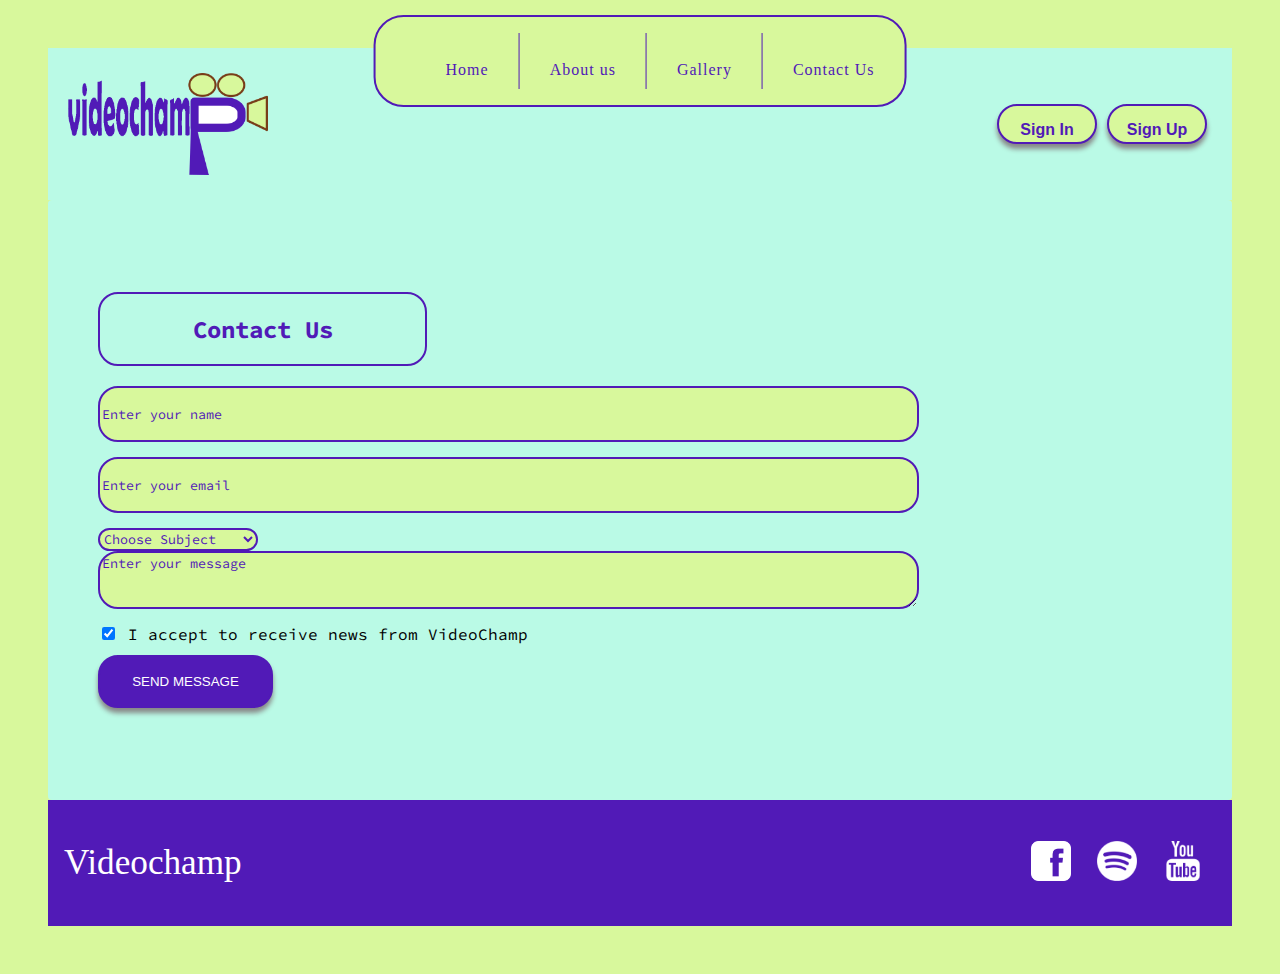
<file: pages/contact-us.html>
<!DOCTYPE html>
<html lang="en">

<head>
    <meta charset="UTF-8">
    <meta http-equiv="X-UA-Compatible" content="IE=edge">
    <meta name="viewport" content="width=device-width, initial-scale=1.0">
    <link rel="preconnect" href="https://fonts.googleapis.com">
    <link rel="preconnect" href="https://fonts.gstatic.com" crossorigin>
    <link href="https://fonts.googleapis.com/css2?family=Source+Code+Pro:wght@200&display=swap" rel="stylesheet">
    <link rel="stylesheet" href="../styles/contact-us.css">
    <title>Contact Us</title>
</head>

<body>
    <header class="main-header">

        <img class="header-logo" src="../images/rect14676.png" width="200" alt="logo icon">
        <nav class="nav main-nav">
            <ul class="main-ul">
                <li class="list-item">
                    <a href="../index.html"> <i class="fas fa-home"></i><br>Home</a>
                    <ul class="drop-menu">
                        <li class="drop-item"><a href="">Videochamp Basic</a> </li>
                        <li class="drop-item"><a href="">Videochamp Pro</a></li>
                        <li class="drop-item"><a href="">Try for free</a></li>
                    </ul>
                </li>
                <li class="list-item"><a href="about.html"><i class="fas fa-id-card"></i><br>About us</a></li>
                <li class="list-item"><a href="Gallery.html"><i class="fas fa-photo-video"></i><br>Gallery</a></li>
                <li class="list-item"><a href="contact-us.html"><i class="fas fa-envelope"></i><br>Contact Us</a>
                    <ul class="drop-menu">
                        <li class="drop-item"><a href="">Mail Us</a></li>
                        <li class="drop-item"><a href="">Work for us</a></li>
                        <li class="drop-item"><a href="">Work with us</a></li>
                    </ul>
                </li>

            </ul>
        </nav>
        <ul class="button-group">
            <li class="signin"><a href=""><button type="button" class="signin-btn">Sign In</button></a></li>
            <li class="signup"><a href=""><button type="button" class="signup-btn">Sign Up</button></a></li>
        </ul>
    </header>
    <main class="card">
        <div class="headline">
            <h2>Contact Us</h2>
        </div>
        <div class="form-box">
            <form class="form" autocomplete="off">
                <input class="text-box" type="text" name="name" id="name" placeholder="Enter your name" required>
                <input class="text-box" type="email" name="email" id="email" placeholder="Enter your email" required>
                <select name="subject" class="select" id="select">
                        <option value="choose-subject" selected>Choose Subject</option>
                        <option value="general-enquiries">General Enquiries</option>
                        <option value="support">Support</option>
                        <option value="career">Career</option>
                        <option value="other">Other</option>
                    </select>
                <textarea class="text-box" type="message" name="message" id="message" placeholder="Enter your message" required></textarea>
                <div class="checkbox">
                    <input type="checkbox" checked>
                    <label class="checkbox-label">I accept to receive news from VideoChamp</label>
                </div>
                <button type="submit">SEND MESSAGE</button>
            </form>
        </div>
    </main>
    <footer class="main-footer">
        <h3 class="footer-logo">Videochamp</h3>
        <ul class=" footer-nav">
            <li>
                <a href="http://facebook.com" target="_blank">
                    <img src="../images/fblogo.png" alt="facebook logo" width="100" height="100"></a>
            </li>
            <li>
                <a href="http://spotify.com" target="_blank">
                    <img src="../images/spotifylogo.png" alt="spotify logo" width="100" height="100"></a>
            </li>
            <li>
                <a href="http://youtube.com" target="_blank">
                    <img src="../images/youtubelogo.png" alt="youtube logo" width="100" height="100"></a>
            </li>
        </ul>
    </footer>
</body>

</html>
</file>
<file: styles/contact-us.css>
body {
    display: flex;
    justify-content: center;
    flex-direction: column;
    padding: 40px;
    background-color: #d8f89c;
}

.main-header {
    background-color: #bafae6;
    background-size: 100%;
    display: flex;
    flex-wrap: wrap;
    justify-content: space-between;
    align-items: center;
}

.header-logo {
    margin-left: 20px;
}

.nav {
    max-width: 1200px;
    letter-spacing: 1px;
    position: absolute;
    top: 15px;
    left: 50%;
    transform: translateX(-50%);
    /* display: inline-block; */
    border: 2px solid #511ab7;
    border-radius: 30px;
    animation: slide-in 1s ease-out;
    background-color: #d8f89c;
}

.main-ul {
    display: flex;
    flex-wrap: wrap;
}

a {
    text-decoration: none;
}

ul {
    list-style: none;
}

@keyframes slide-in {
    0% {
        top: -50px;
    }
    40% {
        top: 20px;
    }
    70% {
        top: 10px;
    }
    100% {
        top: 15px;
    }
}

ul.main-ul li a {
    display: block;
    padding: 10px 30px;
    border-right: 1px solid #511ab7;
    color: #511ab7;
    text-align: center;
}

ul.main-ul li:last-child a {
    border-right: none;
}

ul.main-ul li a:hover {
    color: #000;
}

ul.drop-menu {
    position: absolute;
    z-index: 200;
    box-shadow: 2px 2px 0 #BEBEBE;
    width: 35%;
    display: none;
}

ul.drop-menu li {
    float: none;
    margin: 0;
}

ul.drop-menu li a {
    border-bottom: 1px dotted #ccc;
    border-right: none;
    color: #000;
    padding: 15px 30px;
}

ul.drop-menu li:last-child a {
    border-bottom: none;
}

ul.drop-menu li a:hover {
    color: #000;
    background: #eeeeee;
    font-weight: bold;
}

ul.main-ul li:hover ul {
    display: block;
    background: #fff;
}

ul.main-ul li:hover a {
    background: #fff;
    color: #666;
    text-shadow: none;
}

ul.main-ul li:hover>a {
    color: #000;
}

@media only screen and (max-width: 600px) {
    .nav {
        width: 80%;
        margin-top: 0px;
    }
    li a {
        float: none;
        font-size: 8px;
    }
    ul.main-ul li:hover a {
        background: none;
        color: #8B8B8B;
        text-shadow: 1px 1px #000;
    }
    ul.main-ul li:hover ul {
        display: block;
        background: #272727;
        color: #fff;
    }
    ul.drop-menu {
        display: block;
        position: static;
        box-shadow: none;
        width: 100%;
    }
    */ ul.drop-menu li a {
        font-size: 8px;
        background: #272727;
        border: none;
        color: #8B8B8B;
    }
    ul.drop-menu li a:hover {
        color: #ccc;
        background: none;
    }
}

.button-group {
    transition: 0.2s ease-in-out;
    list-style: none;
    display: flex;
    flex-wrap: wrap;
    margin-right: 20px;
    margin-left: 10px;
}

.button-group button {
    transition: 0.2s ease-in-out;
    pointer-events: none;
    height: 40px;
    width: 100px;
    /* font-family: 'Source Code Pro', monospace; */
    font-weight: 700;
    font-size: 16px;
    border-radius: 20px;
    border: 2px solid #511ab7;
    color: #511ab7;
    text-align: center;
    background-color: #d8f89c;
}

.button-group:hover>li {
    transform: scale(0.95);
    filter: blur(2px);
}

.button-group li {
    transition: 0.2s ease-in-out;
    place-items: center;
    cursor: pointer;
    display: grid;
    margin: auto;
    height: 100px;
    width: 100px;
    margin: 10px 5px;
    position: relative;
}

.button-group li:hover {
    filter: blur(0px);
    transform: scale(1);
}

.card {
    display: flex;
    flex-direction: column;
    justify-content: center;
    padding: 50px;
    height: 500px;
    background-color: #bafae6;
    border-radius: 4px;
}

.headline {
    border-radius: 20px;
    margin-bottom: 20px;
    border: 2px solid #511ab7;
    width: 30%;
    display: flex;
    justify-content: center;
}

h2 {
    font-family: 'Source Code Pro', monospace;
    color: #511ab7;
}

form {
    display: flex;
    /* padding: 50px; */
    flex-direction: column;
    align-items: flex-start;
    font-family: 'Source Code Pro', monospace;
}

input,
textarea {
    margin-bottom: 15px;
    border: none;
    border-radius: 4px;
    background: #d8f89c;
    border-radius: 20px;
    border: 2px solid #511ab7;
}

.text-box {
    height: 50px;
    width: 75%;
}

.text-box:hover {
    background-color: white;
    cursor: pointer;
}

::placeholder {
    color: #511ab7;
    font-family: 'Source Code Pro', monospace;
}

select {
    font-family: 'Source Code Pro', monospace;
    color: #511ab7;
    border: none;
    cursor: pointer;
    background-color: #d8f89c;
    border: 2px solid #511ab7;
    border-radius: 20px;
}

select:hover {
    background-color: white;
}

button {
    /* font-family: 'Source Code Pro', monospace; */
    color: white;
    border: none;
    width: 175px;
    height: 53px;
    border-radius: 20px;
    border: 2px solid #511ab7;
    background-color: #511ab7;
    box-shadow: 0px 5px 5px #888888;
    padding: 15px;
    cursor: pointer;
}

button:hover {
    background-color: #6334b9;
}

button:activate {
    box-shadow: none;
}

.main-footer {
    display: flex;
    align-items: center;
    justify-content: space-between;
    background-color: #511ab7;
    color: white;
    padding: .5em 1em;
}

.footer-logo {
    text-align: center;
    font-size: 2.2em;
    font-family: 'Righteous', cursive;
    font-weight: normal;
    color: white;
}

.footer-nav img {
    width: 40px;
    height: 40px;
}

.footer-nav {
    transition: 0.2s ease-in-out;
    position: relative;
    list-style: none;
    display: flex;
}

.footer-nav:hover>li {
    transform: scale(0.95);
    filter: blur(2px);
}

.footer-nav li {
    transition: 0.2s ease-in-out;
    border-radius: 10px;
    place-items: center;
    cursor: pointer;
    display: grid;
    margin: auto;
    margin: 10px 5px;
    position: relative;
    padding: 0 .5em;
}

.footer-nav li:hover {
    filter: blur(0px);
    transform: scale(1.2);
}
</file>
